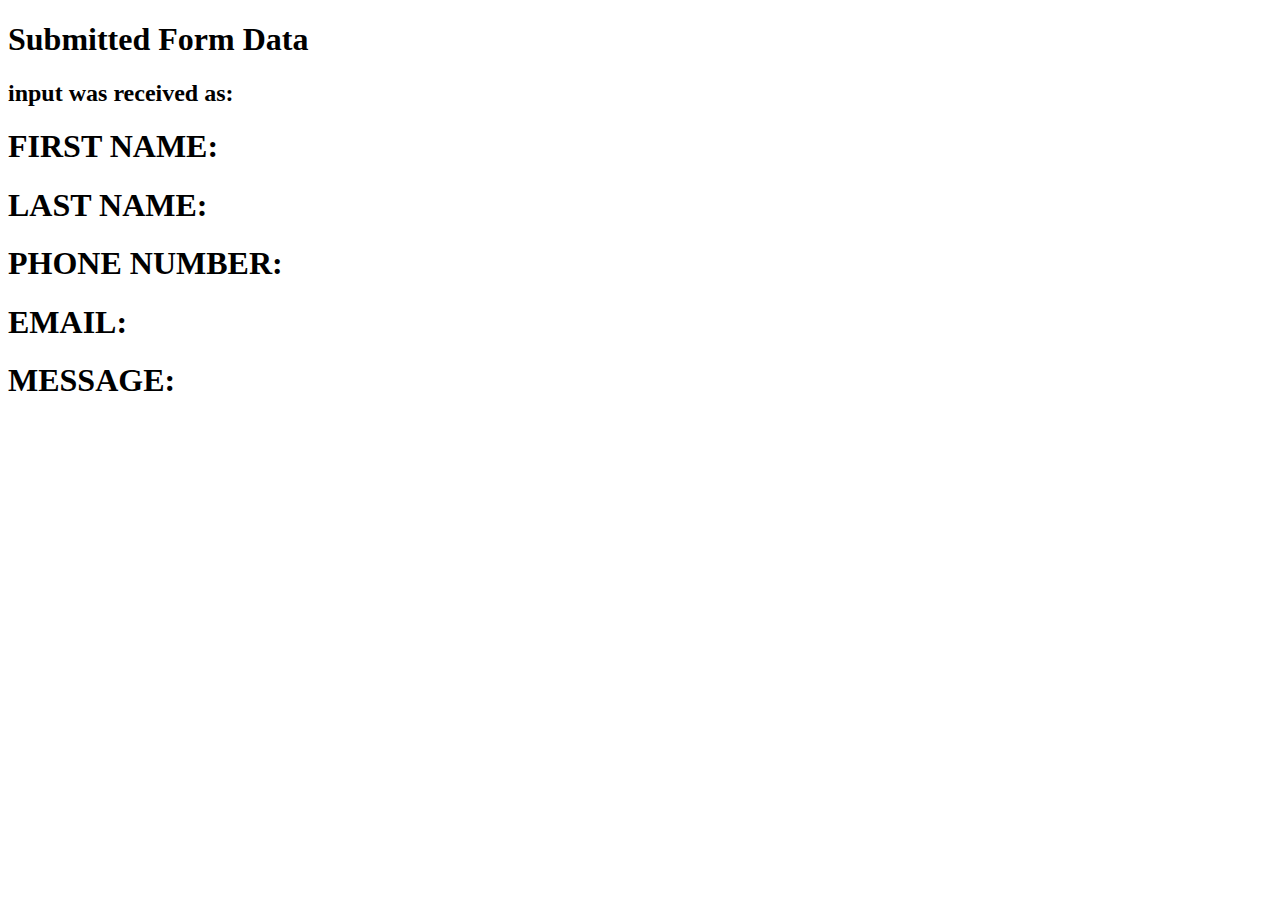
<file: PINAKA FINAL PROJ/new.html>
<!DOCTYPE html>
<html lang="en">

<head>
    <meta charset="UTF-8">
    <meta name="viewport" content="width=device-width, initial-scale=1.0">
    <meta http-equiv="X-UA-Compatible" content="ie=edge">
    <link rel="icon" href="assets/img/output-onlinepngtools.png" type="image/gif" sizes="16x16">
    <title>Sky High</title>
</head>

<body>
    <h1>Submitted Form Data</h1>
    <h2> input was received as:</h2>
    <div id="result">
        <h1>FIRST NAME:</h1>
        <h1 id="firstname"></h1>
        <h1>LAST NAME:</h1>
        <h1 id="lastname"></h1>
        <h1>PHONE NUMBER:</h1>
        <h1 id="phonenumber"></h1>
        <h1>EMAIL:</h1>
        <h1 id="email"></h1>
        <h1>MESSAGE:</h1>
        <h1 id="messages"></h1>





    </div>
    <script src="assets/js/app.js"></script>
</body>

</html>
</file>
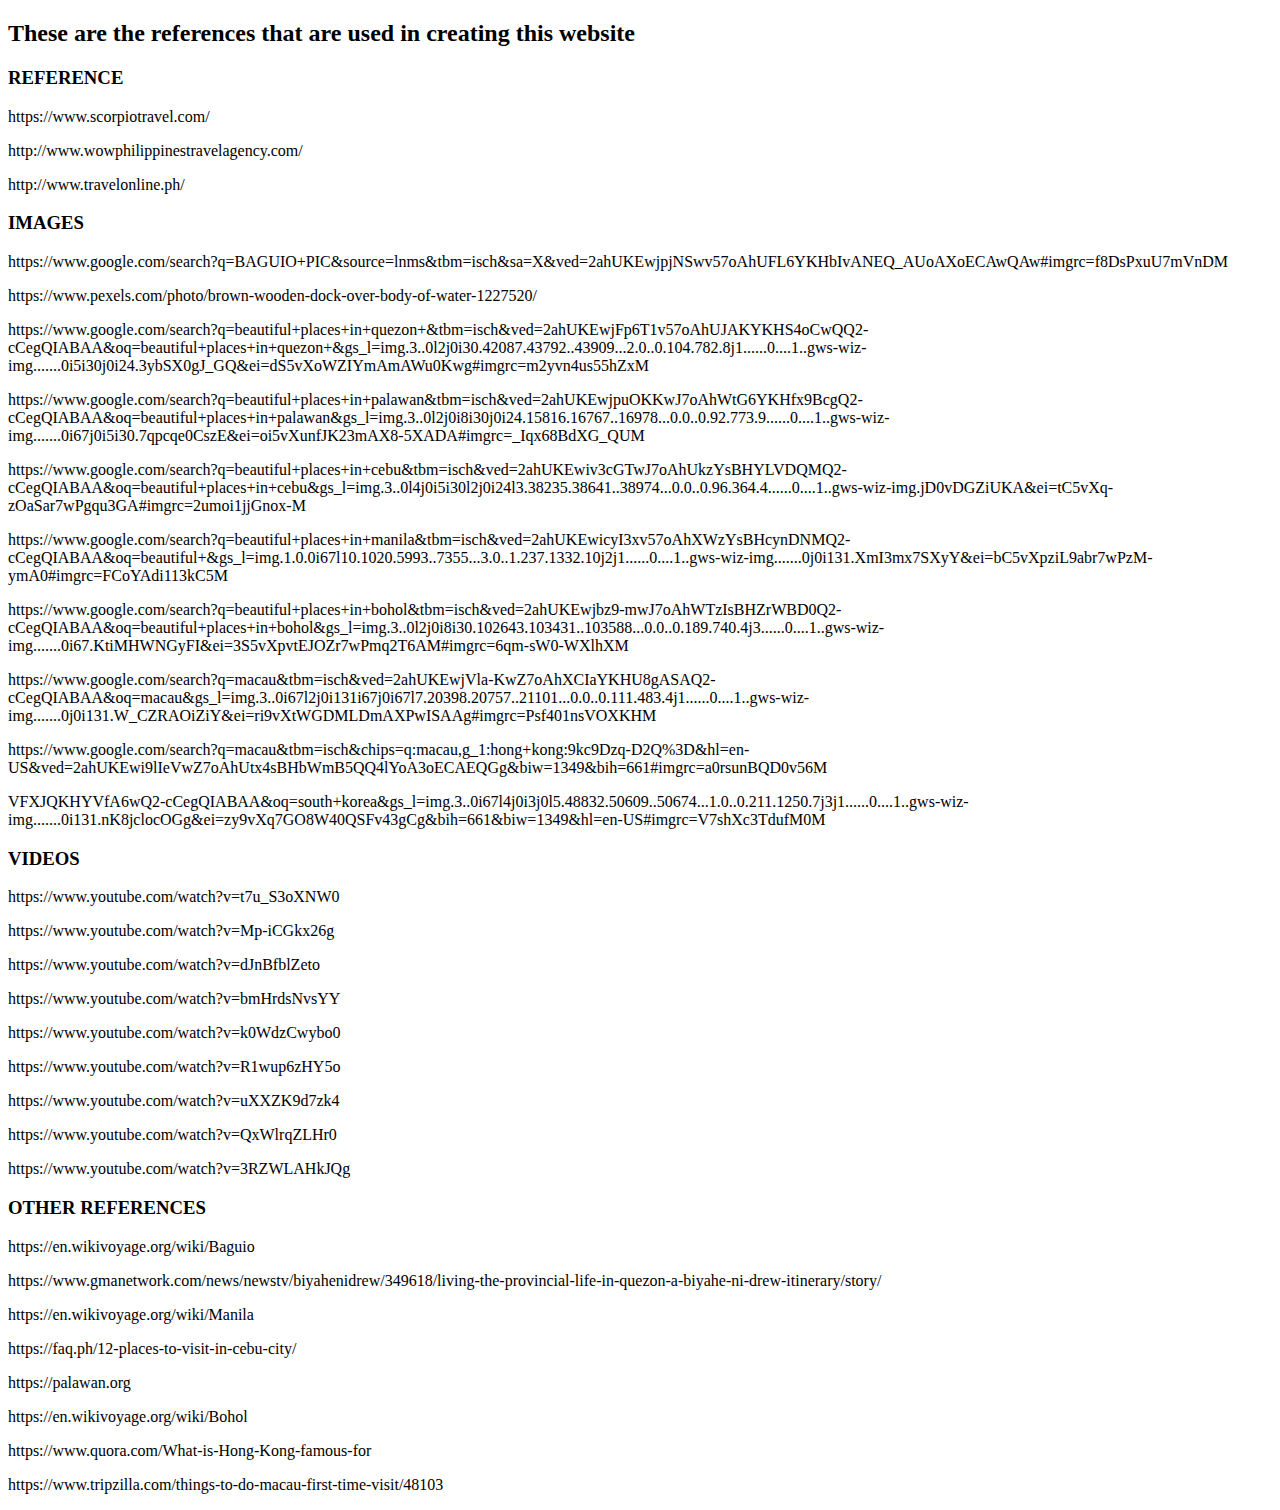
<file: PINAKA FINAL PROJ/reference.html>
<!DOCTYPE html>
<html lang="en">

<head>
    <meta charset="UTF-8">
    <meta name="viewport" content="width=device-width, initial-scale=1.0">
    <meta http-equiv="X-UA-Compatible" content="ie=edge">
    <link rel="icon" href="assets/img/output-onlinepngtools.png" type="image/gif" sizes="16x16">
    <title>Sky High</title>

</head>

<body>
    <h2>These are the references that are used in creating this website</h2>
    <h3>REFERENCE</h3>
    <p>https://www.scorpiotravel.com/</p>
    <p>http://www.wowphilippinestravelagency.com/</p>
    <p>http://www.travelonline.ph/</p>

    <h3>IMAGES</h3>
    <p>https://www.google.com/search?q=BAGUIO+PIC&source=lnms&tbm=isch&sa=X&ved=2ahUKEwjpjNSwv57oAhUFL6YKHbIvANEQ_AUoAXoECAwQAw#imgrc=f8DsPxuU7mVnDM</p>
    <p>https://www.pexels.com/photo/brown-wooden-dock-over-body-of-water-1227520/</p>
    <p>https://www.google.com/search?q=beautiful+places+in+quezon+&tbm=isch&ved=2ahUKEwjFp6T1v57oAhUJAKYKHS4oCwQQ2-cCegQIABAA&oq=beautiful+places+in+quezon+&gs_l=img.3..0l2j0i30.42087.43792..43909...2.0..0.104.782.8j1......0....1..gws-wiz-img.......0i5i30j0i24.3ybSX0gJ_GQ&ei=dS5vXoWZIYmAmAWu0Kwg#imgrc=m2yvn4us55hZxM</p>
    <p>https://www.google.com/search?q=beautiful+places+in+palawan&tbm=isch&ved=2ahUKEwjpuOKKwJ7oAhWtG6YKHfx9BcgQ2-cCegQIABAA&oq=beautiful+places+in+palawan&gs_l=img.3..0l2j0i8i30j0i24.15816.16767..16978...0.0..0.92.773.9......0....1..gws-wiz-img.......0i67j0i5i30.7qpcqe0CszE&ei=oi5vXunfJK23mAX8-5XADA#imgrc=_Iqx68BdXG_QUM</p>
    <p>https://www.google.com/search?q=beautiful+places+in+cebu&tbm=isch&ved=2ahUKEwiv3cGTwJ7oAhUkzYsBHYLVDQMQ2-cCegQIABAA&oq=beautiful+places+in+cebu&gs_l=img.3..0l4j0i5i30l2j0i24l3.38235.38641..38974...0.0..0.96.364.4......0....1..gws-wiz-img.jD0vDGZiUKA&ei=tC5vXq-zOaSar7wPgqu3GA#imgrc=2umoi1jjGnox-M</p>
    <p>https://www.google.com/search?q=beautiful+places+in+manila&tbm=isch&ved=2ahUKEwicyI3xv57oAhXWzYsBHcynDNMQ2-cCegQIABAA&oq=beautiful+&gs_l=img.1.0.0i67l10.1020.5993..7355...3.0..1.237.1332.10j2j1......0....1..gws-wiz-img.......0j0i131.XmI3mx7SXyY&ei=bC5vXpziL9abr7wPzM-ymA0#imgrc=FCoYAdi113kC5M</p>
    <p>https://www.google.com/search?q=beautiful+places+in+bohol&tbm=isch&ved=2ahUKEwjbz9-mwJ7oAhWTzIsBHZrWBD0Q2-cCegQIABAA&oq=beautiful+places+in+bohol&gs_l=img.3..0l2j0i8i30.102643.103431..103588...0.0..0.189.740.4j3......0....1..gws-wiz-img.......0i67.KtiMHWNGyFI&ei=3S5vXpvtEJOZr7wPmq2T6AM#imgrc=6qm-sW0-WXlhXM</p>
    <p>https://www.google.com/search?q=macau&tbm=isch&ved=2ahUKEwjVla-KwZ7oAhXCIaYKHU8gASAQ2-cCegQIABAA&oq=macau&gs_l=img.3..0i67l2j0i131i67j0i67l7.20398.20757..21101...0.0..0.111.483.4j1......0....1..gws-wiz-img.......0j0i131.W_CZRAOiZiY&ei=ri9vXtWGDMLDmAXPwISAAg#imgrc=Psf401nsVOXKHM</p>
    <p>https://www.google.com/search?q=macau&tbm=isch&chips=q:macau,g_1:hong+kong:9kc9Dzq-D2Q%3D&hl=en-US&ved=2ahUKEwi9lIeVwZ7oAhUtx4sBHbWmB5QQ4lYoA3oECAEQGg&biw=1349&bih=661#imgrc=a0rsunBQD0v56M</p>
    <p>VFXJQKHYVfA6wQ2-cCegQIABAA&oq=south+korea&gs_l=img.3..0i67l4j0i3j0l5.48832.50609..50674...1.0..0.211.1250.7j3j1......0....1..gws-wiz-img.......0i131.nK8jclocOGg&ei=zy9vXq7GO8W40QSFv43gCg&bih=661&biw=1349&hl=en-US#imgrc=V7shXc3TdufM0M</p>

    <h3>VIDEOS</h3>
    <p>https://www.youtube.com/watch?v=t7u_S3oXNW0</p>
    <p>https://www.youtube.com/watch?v=Mp-iCGkx26g</p>
    <p>https://www.youtube.com/watch?v=dJnBfblZeto</p>
    <p>https://www.youtube.com/watch?v=bmHrdsNvsYY</p>
    <p>https://www.youtube.com/watch?v=k0WdzCwybo0</p>
    <p>https://www.youtube.com/watch?v=R1wup6zHY5o</p>
    <p>https://www.youtube.com/watch?v=uXXZK9d7zk4</p>
    <p>https://www.youtube.com/watch?v=QxWlrqZLHr0</p>
    <p>https://www.youtube.com/watch?v=3RZWLAHkJQg</p>

    <h3>OTHER REFERENCES</h3>
    <p>https://en.wikivoyage.org/wiki/Baguio</p>
    <p>https://www.gmanetwork.com/news/newstv/biyahenidrew/349618/living-the-provincial-life-in-quezon-a-biyahe-ni-drew-itinerary/story/</p>
    <p>https://en.wikivoyage.org/wiki/Manila</p>
    <p>https://faq.ph/12-places-to-visit-in-cebu-city/</p>
    <p>https://palawan.org</p>
    <p>https://en.wikivoyage.org/wiki/Bohol</p>
    <p>https://www.quora.com/What-is-Hong-Kong-famous-for</p>
    <p>https://www.tripzilla.com/things-to-do-macau-first-time-visit/48103</p>
</body>

</html>
</file>
